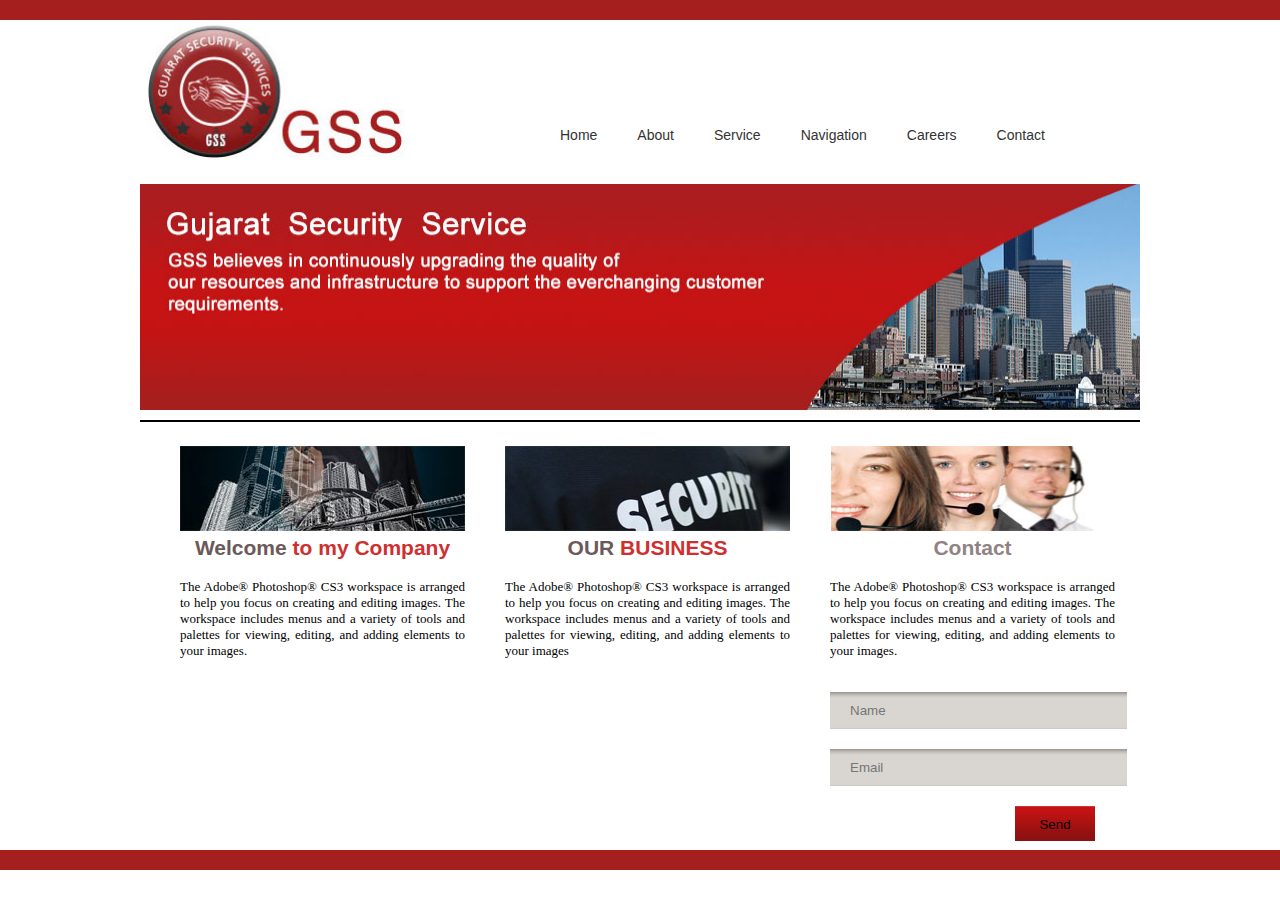
<file: index.html>
<!DOCTYPE html>
<html lang="en" dir="ltr">
  <head>
  <meta charset="utf-8">
  <meta name="viewport" content="width=device-width">
  <title></title>
    <link href="css/style.css" rel="stylesheet" type="text/css" />
  </head>

<body>
<div id="top_bar"><a href="index.html"</a></div>

<div id="main">

<div id="header">
<div id="logo"><img src="images/TEMP-gss_03.jpg" /></div>

<div id="nav">
<ul>
    <li><a href="index.html">Home</a></li>
     <li><a href="about.html">About</a></li>
      <li><a href="services.html">Service</a></li>
       <li><a href="navigation.html">Navigation</a></li>
        <li><a href="career.html">Careers</a></li>
         <li><a href="contact.html">Contact</a></li>


</ul>


</div>

<div id="banner"><img src="images/TEMP-gss_06.jpg" width="1002" height="238" /></div>


</div>

<div id="middle">
  <div id="main_box">
        <div id="banner"><img src="images/TEMP-gss_10.jpg" width="285" height="85">

        <h1>Welcome <span>to my Company</span></h1>
      </div>

      <p>
        The Adobe® Photoshop® CS3 workspace is arranged to help you focus on creating and editing images.
        The workspace includes menus and a variety of tools and palettes for viewing, editing, and adding elements to your images.
      </p>

    </div>

    <div id="main_box">
      <div id="banner"><img src="images/TEMP-gss_12.jpg" width="285" height="85">

       <h1>OUR <span>BUSINESS</span></h1>
      
      </div>

      <p>
         The Adobe® Photoshop® CS3 workspace is arranged to help you focus on creating and editing images.
         The workspace includes menus and a variety of tools and palettes for viewing, editing, and adding elements to your images
      </p>

    </div>

      <div id="main_box">
        <div id="banner"><img src="images/TEMP-gss_14.jpg" width="295" height="85">

          <h1 style="color:#918383">Contact</h1>
        </div>

         <p>
              The Adobe® Photoshop® CS3 workspace is arranged to help you focus on creating and editing images. 
              The workspace includes menus and a variety of tools and palettes for viewing, editing, and adding elements to your images.
        </p>
        
        <input type="text" placeholder="Name" /></input>
        <input type="text" placeholder="Email"/></input>
        <button>Send</button>
     
     </div>
 </div>


</div>

    <div id="top_bar"></div>

</body>
</html>
</file>
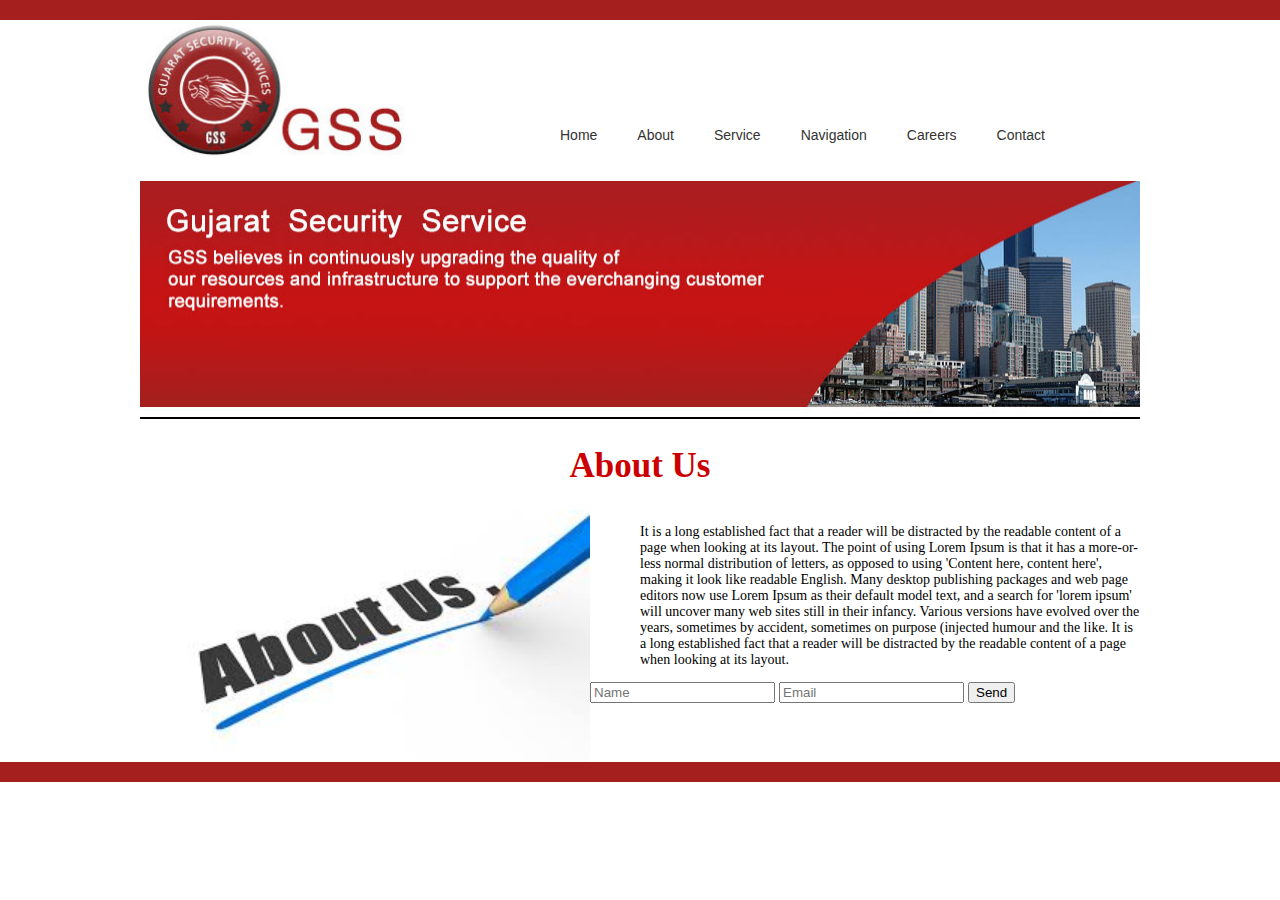
<file: about.html>
<!DOCTYPE html>
<html lang="en" dir="ltr">
  <head>
  <meta charset="utf-8">
  <meta name="viewport" content="width=device-width">
  <title></title>
    <link href="css/style.css" rel="stylesheet" type="text/css" />
  </head>

<body>
<div id="top_bar"><a href="index.html"</a></div>

<div id="main">

<div id="header">
<div id="logo"><img src="images/TEMP-gss_03.jpg" width="264" height="137" /></div>

<div id="nav">
<ul>
    <li><a href="index.html">Home</a></li>
     <li><a href="about.html">About</a></li>
      <li><a href="services.html">Service</a></li>
       <li><a href="navigation.html">Navigation</a></li>
        <li><a href="career.html">Careers</a></li>
         <li><a href="contact.html">Contact</a></li>


</ul>


</div>

<div id="banner"><img src="images/TEMP-gss_06.jpg" width="1002" height="238" /></div>


</div>

<div id="middle">
  <div id="about">
  <h1>About Us</h1>
    <div><img src="images/About.jfif" /></div>
   <p>
    It is a long established fact that a reader will be distracted by the readable content of a page when looking at its layout.
     The point of using Lorem Ipsum is that it has a more-or-less normal distribution of letters, as opposed to using 'Content here,
      content here', making it look like readable English. Many desktop publishing packages and web page editors now use Lorem Ipsum
       as their default model text, and a search for 'lorem ipsum' will uncover many web sites still in their infancy. Various versions
        have evolved over the years, sometimes by accident, sometimes on purpose (injected humour and the like.
        It is a long established fact that a reader will be distracted by the readable content of a page when looking at its layout.
     </p>
             
        <input type="text" placeholder="Name" /></input>
        <input type="text" placeholder="Email"/></input>
        <button>Send</button>
     

  </div>
 </div>
</div>

    <div id="top_bar"></div>
</body>
</html>
</file>
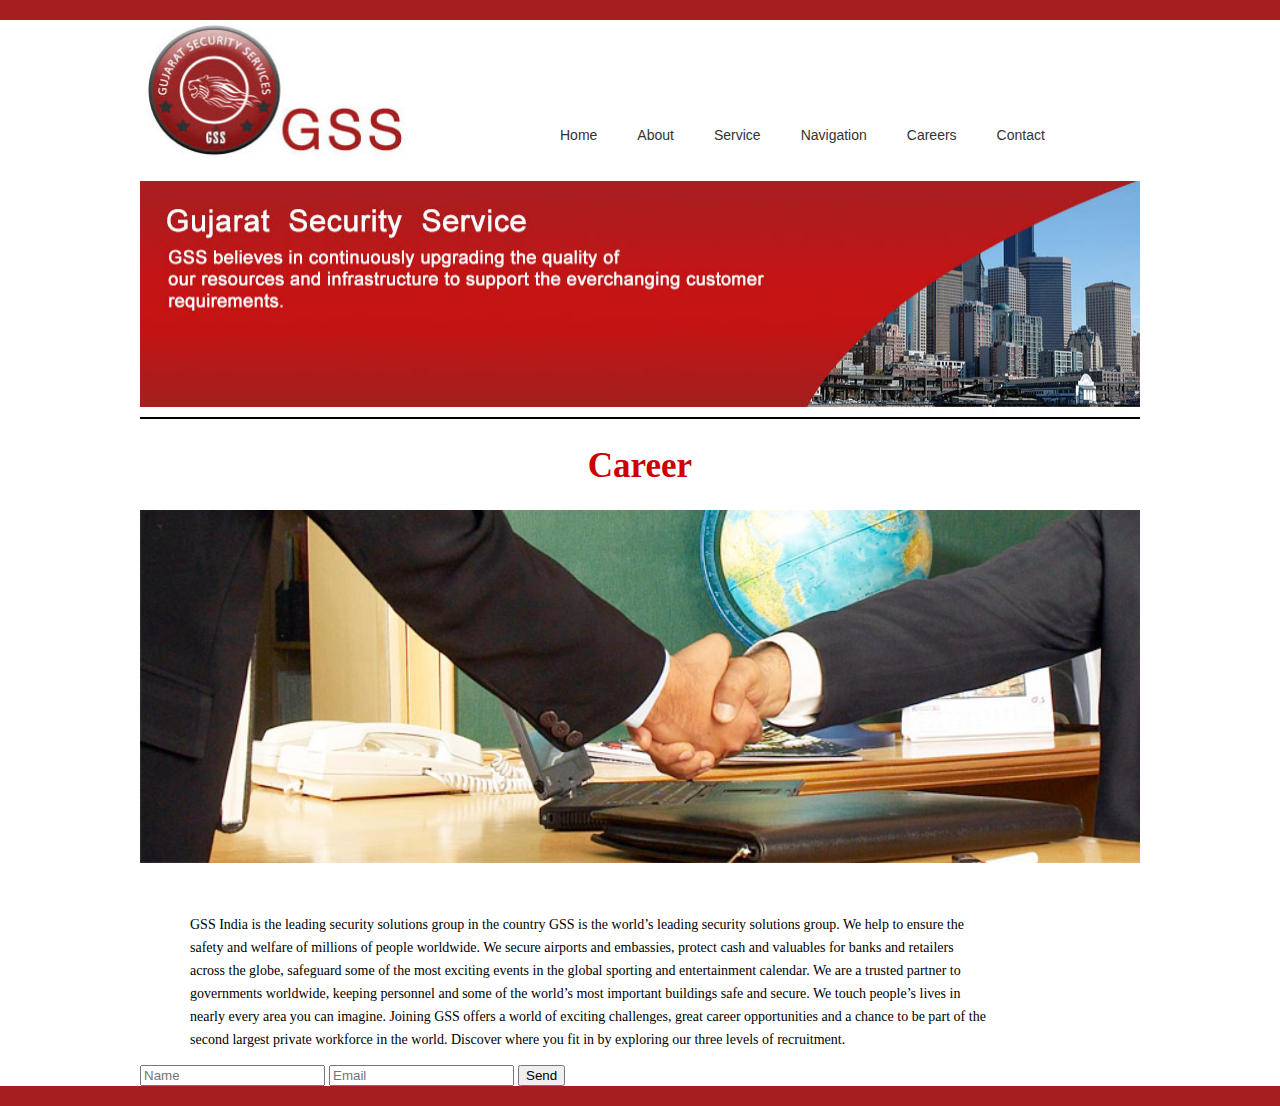
<file: career.html>
<!DOCTYPE html>
<html lang="en" dir="ltr">
  <head>
  <meta charset="utf-8">
  <meta name="viewport" content="width=device-width">
  <title></title>
    <link href="css/style.css" rel="stylesheet" type="text/css" />
  </head>

<body>
<div id="top_bar"><a href="index.html"</a></div>

<div id="main">

<div id="header">
<div id="logo"><img src="images/TEMP-gss_03.jpg" width="264" height="137" /></div>

<div id="nav">
<ul>
    <li><a href="index.html">Home</a></li>
     <li><a href="about.html">About</a></li>
      <li><a href="services.html">Service</a></li>
       <li><a href="navigation.html">Navigation</a></li>
        <li><a href="career.html">Careers</a></li>
         <li><a href="contact.html">Contact</a></li>


</ul>


</div>

<div id="banner"><img src="images/TEMP-gss_06.jpg" width="1002" height="238" /></div>


</div>

<div id="middle">
  <div id="career">
  <h1>Career</h1>
    <div><img src="images/Careers2014.jpg"></div>
   <p>
    GSS India is the leading security solutions group in the country
     GSS is the world’s leading security solutions group. We help to ensure 
     the safety and welfare of millions of people worldwide. 
      We secure airports and embassies, protect cash and valuables for banks and retailers across the globe, 
        safeguard some of the most exciting events in the global sporting and entertainment calendar. 
          We are a trusted partner to governments worldwide, keeping personnel and some of the world’s most important buildings safe and secure.
            We touch people’s lives in nearly every area you can imagine. 
             Joining GSS offers a world of exciting challenges, great career opportunities and a chance to be
              part of the second largest private workforce in the world.
               Discover where you fit in by exploring our three levels of recruitment.
     </p>
        
        <input type="text" placeholder="Name" /></input>
        <input type="text" placeholder="Email"/></input>
        <button>Send</button>
     
    </div>
  </div>

</div>

    <div id="top_bar"></div>

</body>
</html>
</file>
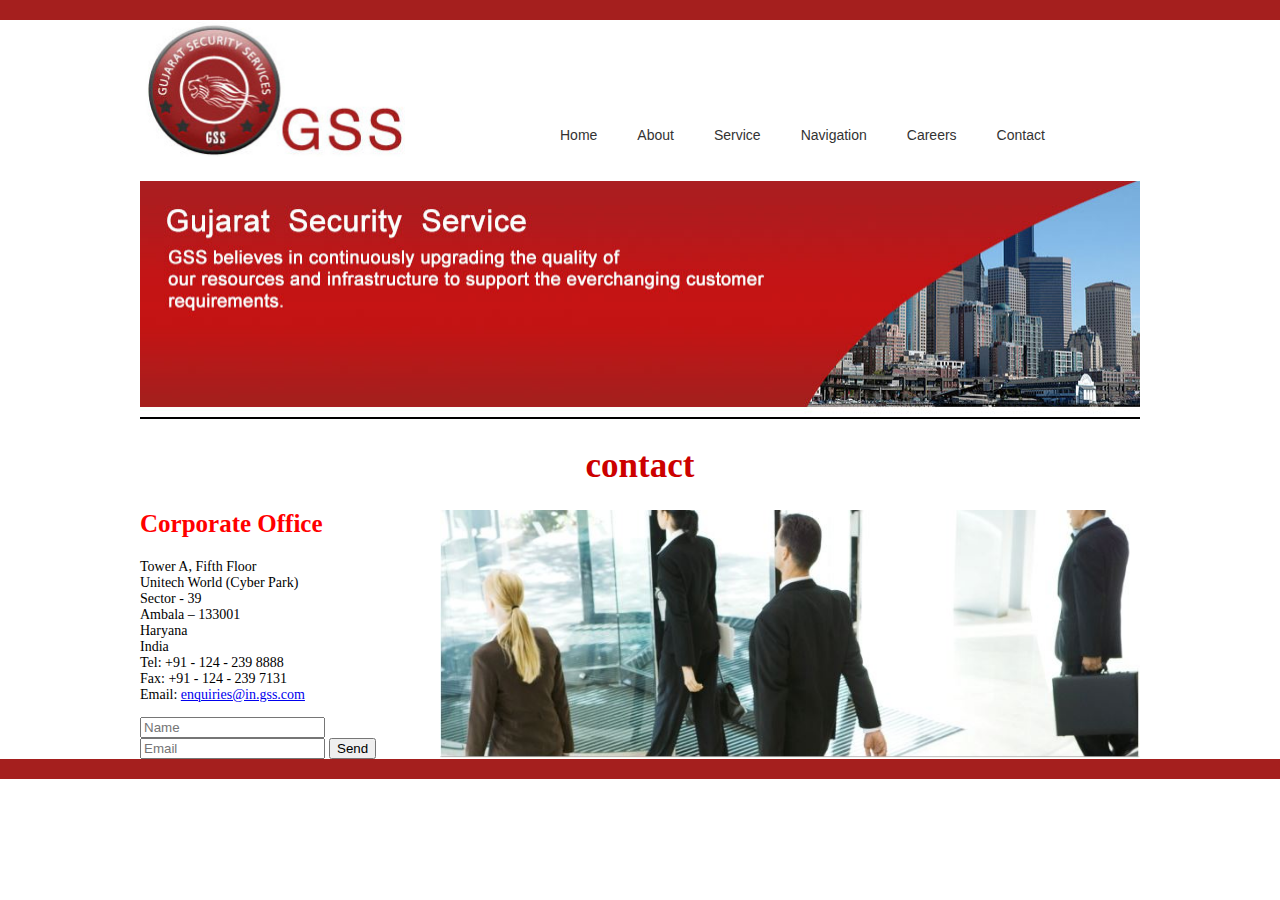
<file: contact.html>
<!DOCTYPE html>
<html lang="en" dir="ltr">
  <head>
  <meta charset="utf-8">
  <meta name="viewport" content="width=device-width">
  <title></title>
    <link href="css/style.css" rel="stylesheet" type="text/css" />
  </head>

<body>
<div id="top_bar"><a href="index.html"</a></div>

<div id="main">

<div id="header">
<div id="logo"><img src="images/TEMP-gss_03.jpg" width="264" height="137" /></div>

<div id="nav">
<ul>
    <li><a href="index.html">Home</a></li>
     <li><a href="about.html">About</a></li>
      <li><a href="services.html">Service</a></li>
       <li><a href="navigation.html">Navigation</a></li>
        <li><a href="career.html">Careers</a></li>
         <li><a href="contact.html">Contact</a></li>


</ul>


</div>

<div id="banner"><img src="images/TEMP-gss_06.jpg" width="1002" height="238" /></div>


</div>

<div id="middle">
  <div id="contact">
    <h1>contact</h1>
      <div><img src="images/Security_Consultancy_New.JPG"></div>
           <h2>Corporate Office</h2>
             <p>
                Tower A, Fifth Floor<br>
                Unitech World (Cyber Park)<br>
                Sector - 39<br>
                Ambala – 133001<br>
                Haryana<br>
                India<br>
                 Tel: +91 - 124 - 239 8888<br>
                 Fax: +91 - 124 -&nbsp;239 7131<br>
                 Email:&nbsp;<a href="mailto:enquiries@in.gss.com">enquiries@in.gss.com</a><br> 
             </p>  
                     
        <input type="text" placeholder="Name" /></input>
        <input type="text" placeholder="Email"/></input>
        <button>Send</button>
                
        </div>
     </div>  

</div>

    <div id="top_bar"></div>

</body>
</html>
</file>
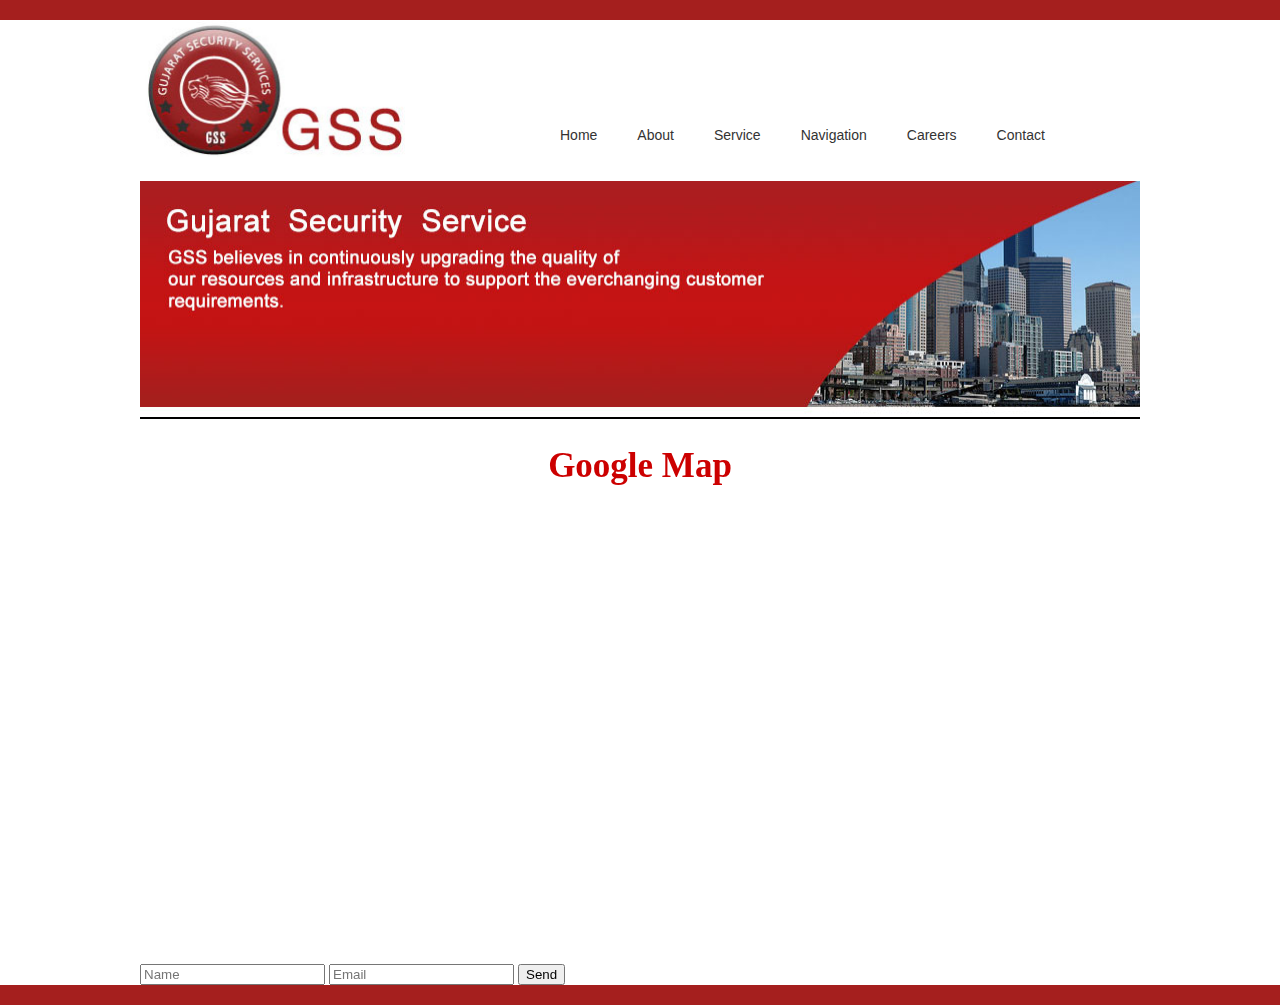
<file: navigation.html>
<!DOCTYPE html>
<html lang="en" dir="ltr">
  <head>
  <meta charset="utf-8">
  <meta name="viewport" content="width=device-width">
  <title></title>
    <link href="css/style.css" rel="stylesheet" type="text/css" />
  </head>
  
<body>
<div id="top_bar"><a href="index.html"</a></div>

<div id="main">

<div id="header">
<div id="logo"><img src="images/TEMP-gss_03.jpg" width="264" height="137" /></div>

<div id="nav">
<ul>
    <li><a href="index.html">Home</a></li>
     <li><a href="about.html">About</a></li>
      <li><a href="services.html">Service</a></li>
       <li><a href="navigation.html">Navigation</a></li>
        <li><a href="career.html">Careers</a></li>
         <li><a href="contact.html">Contact</a></li>

</ul>


</div>

<div id="banner"><img src="images/TEMP-gss_06.jpg" width="1002" height="238" /></div>


</div>

<div id="middle">

<div id="navigation">
 <h1>Google Map</h1>
 <div id="navigation_map"><iframe src="https://www.google.com/maps/embed?pb=!1m14!1m8!1m3!1d13719.440789828705!2d76.7628558!3d30.7223304!3m2!1i1024!2i768!4f13.1!3m3!1m2!1s0x390fedb3a3231575%3A0x1b590cad33a099a0!2sMaac%2034A-%20VFX%2C%20Multimedia%2CTraining%20Course%20Institute%20%26%20Academy!5e0!3m2!1sen!2sin!4v1579075962788!5m2!1sen!2sin" width="900" height="450" frameborder="0" style="border:0;" allowfullscreen=""></iframe></div>
        
        <input type="text" placeholder="Name" /></input>
        <input type="text" placeholder="Email"/></input>
        <button>Send</button>
     
  </div>
 </div>

</div>

    <div id="top_bar"></div>

</body>
</html>
</file>
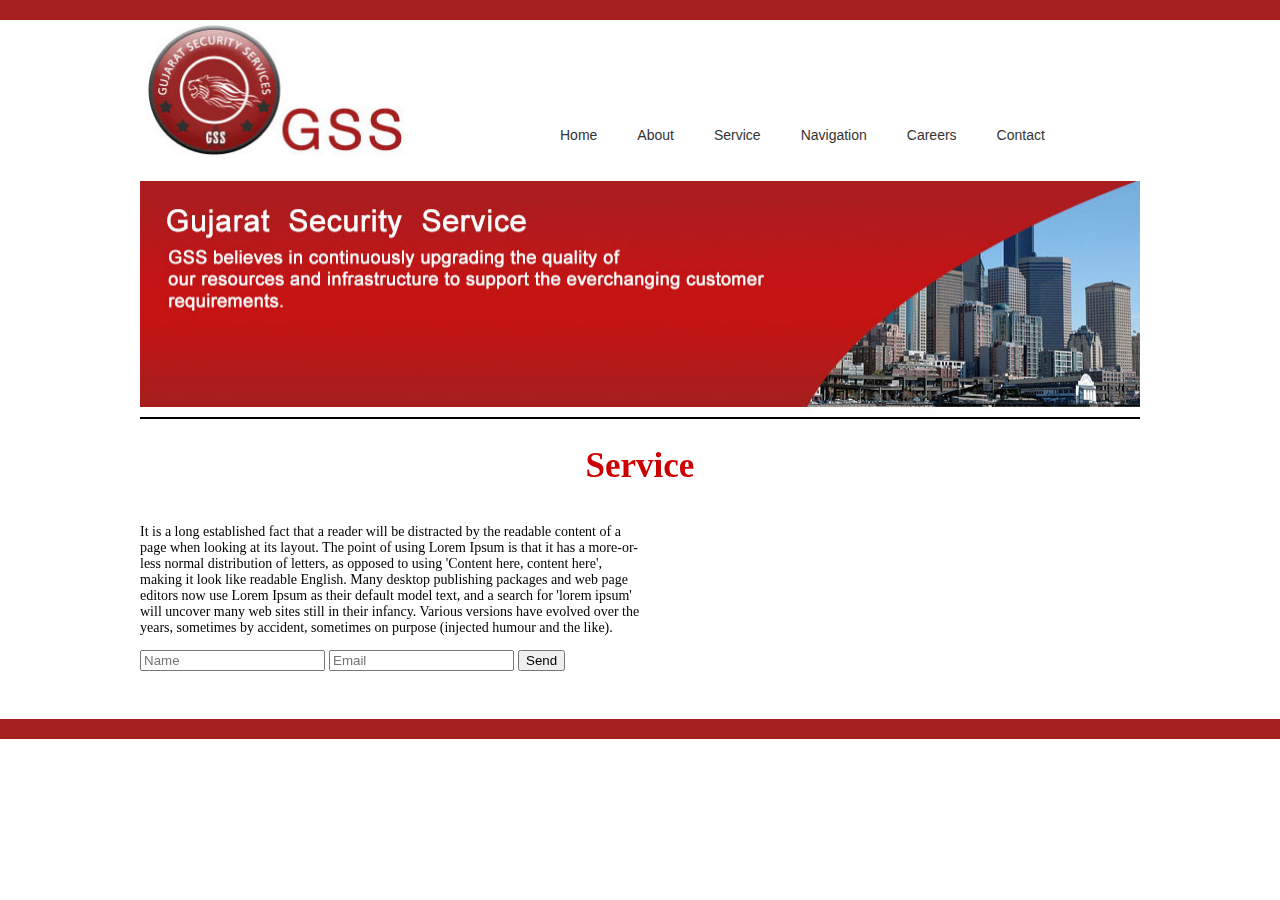
<file: services.html>
<!DOCTYPE html>
<html lang="en" dir="ltr">
  <head>
  <meta charset="utf-8">
  <meta name="viewport" content="width=device-width">
  <title></title>
    <link href="css/style.css" rel="stylesheet" type="text/css" />
  </head>
  
<body>
<div id="top_bar"><a href="index.html"</a></div>

<div id="main">

<div id="header">
<div id="logo"><img src="images/TEMP-gss_03.jpg" width="264" height="137" /></div>

<div id="nav">
<ul>
    <li><a href="index.html">Home</a></li>
     <li><a href="about.html">About</a></li>
      <li><a href="services.html">Service</a></li>
       <li><a href="navigation.html">Navigation</a></li>
        <li><a href="career.html">Careers</a></li>
         <li><a href="contact.html">Contact</a></li>

</ul>


</div>

<div id="banner"><img src="images/TEMP-gss_06.jpg" width="1002" height="238" /></div>


</div>

<div id="middle">
  <div id="services">
  <h1>Service</h1>
  <div id="services_video"><iframe width="400" height="205" src="https://www.youtube.com/embed/xmfaFfMevrs" frameborder="0" allow="accelerometer; autoplay; encrypted-media; gyroscope; picture-in-picture" allowfullscreen></iframe></div>
    
   <p>
    It is a long established fact that a reader will be distracted by the readable content of a page when looking at its layout.
     The point of using Lorem Ipsum is that it has a more-or-less normal distribution of letters, as opposed to using 'Content here,
      content here', making it look like readable English. Many desktop publishing packages and web page editors now use Lorem Ipsum
       as their default model text, and a search for 'lorem ipsum' will uncover many web sites still in their infancy. Various versions
        have evolved over the years, sometimes by accident, sometimes on purpose (injected humour and the like).
     </p>
             
        <input type="text" placeholder="Name" /></input>
        <input type="text" placeholder="Email"/></input>
        <button>Send</button>
     
  </div>
 </div>

</div>

    <div id="top_bar"></div>

</body>
</html>
</file>
<file: css/style.css>
@charset "utf-8";
/* CSS Document */
body{
	margin:0;
	padding:0;
}

#top_bar{
	width: 100%;
	height: 20px;
	float: left;
	background:#a51f1e;
}

#main{
	width:1000px;
	margin: auto;
}

#header{
	width: 100%;
}

#logo{
	width:265px;
	float: left;
}
#logo img{
	width:100%;
}

#nav{
	width: 60%;
	float: right;
	margin-top:100px;
}

#nav ul{
	list-style: none;
	margin: 0;
	padding: 0;

}

#nav ul li{
	float: left;
}

#nav ul li a{
	font-family: Arial;
	font-size: 14px;
	color: #333;
	text-decoration: none;
	padding-left: 20px;
	padding-right: 20px;
	display: block;
	line-height: 30px;

}

#nav ul li a:hover{
	background: #a51f1e;
	color: #FFF;
	border-radius: 15px 15px 0px 0px;

}

#banner{
	float: left;
	width:100%;
	margin-top: 20px;

}

#banner img{
	width:100%;

}

#middle{
	 width: 100%;
	 
 }
 
#main_box{
	 width:285px;
	 float: left;
	 margin-left: 40px;

}

#main_box h1{
  width:100%;
  font-size: 21px;
  font-family: Arial;
  margin-top:1px;
  color: #6c5959;
  text-align:center;
}

#main_box h1 span{
	 color: #cf2f2f;

}

#main_box p{
	width: auto;
	margin-top:5px;
	float: left;
	font-size: 13px;
	text-align: justify;
}

#about{
 width:100%;
 float:left;

}

#about h1{
  text-align:center;
  font-size:35px;
  color:#C00;
 
}
#about img{
  width:45%;
  float:left;
 
}

#about p{
  width:50%;
  float:right;
  font-size:14px;
 
}

#services{
 width:100%;
 float:left;

}

#services h1{
  color:#C00;
  text-align:center;
  font-size:35px;
 
}
#services_video{
  width:45%;
  float:right;
 
}

#services p{
  width:50%;
  float:left;
  font-size:14px;
 
}


#navigation{
	width:100%;
	float:left;

}

#navigation h1{
  color:#C00;
  text-align:center;
  font-size:35px;
} 
  
#navigation_map{
	width:100%;
	float:left;
	margin-left:50px;
}

#main_box input{
	width:275px;
	line-height: 35px;
	background: url(../images/TEMP-gss_19.jpg) repeat-x;
	border:none;
	margin-top: 20px;
	float: left;
	padding-left: 20px;
}

#main_box button{
	width:80px;
	line-height: 35px;
	float: right;
	border: none;
    margin-right: 20px;
	margin-top: 20px;
	background: url(../images/TEMP-gss_23.jpg) repeat-x;
	margin-bottom: 7px;
}

#career{
	width:100%;
	float:left;
	
}

#career h1{
	font-size:35px;
	color:#C00;
	text-align:center;
}

#career p{
  width:80%;
  float:left;
  margin-left:50px;
  margin-top:50px;
  line-height:23px;
  font-size:14px;
 
}

#career img{
  width:100%;
  float:left;
 
}

#contact{
	width:100%;
	float:left;

}

#contact h1{
	font-size:35px;
	color:#C00;
	text-align:center;
}	

#contact h2{
	font-size:25px;
	color:#F00
}

#contact p{
  width:40%;
  font-size:14px;
 
}

#contact img{
  width:70%;
  float:right;
 
}

@media only screen and (min-width: 320px) and (max-width: 480px){
#top_bar{
	background:#F00;
}
#main{
	width:100%;
	
}

#logo img{
	width:100px;
}

#banner img{
	width:100%;
	
}


#nav{
	display:none;
}

#main_box{
	 margin-left: 22px;

}

#footer input{
	display:none;
}

#footer button{
	display:none;
}

}
</file>
